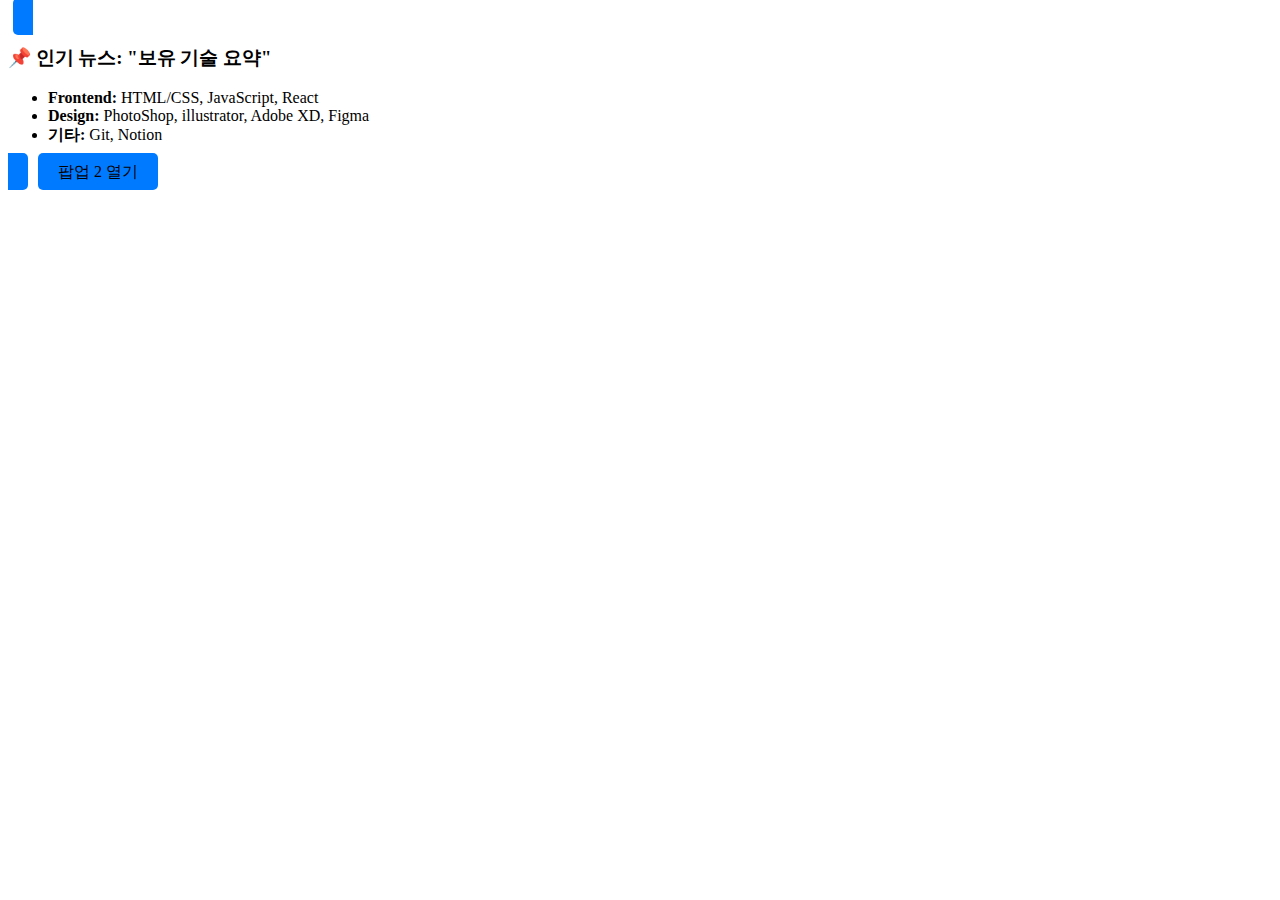
<file: ex.html>
<!DOCTYPE html>
<html lang="ko">

<head>
    <meta charset="UTF-8">
    <title>다중 CSS 팝업</title>
    <style>
        /* 체크박스 숨기기 */
        input[type="checkbox"] {
            display: none;
        }

        /* 팝업 열기 버튼 */
        label.open-btn {
            padding: 10px 20px;
            background: #007bff;
            border-radius: 5px;
            cursor: pointer;
            margin: 5px;
        }

        /* 오버레이 기본 숨김 */
        .overlay {
            position: fixed;
            top: 0;
            left: 0;
            width: 100vw;
            height: 100vh;
            background: rgba(0, 0, 0, 0.5);
            display: none;
            justify-content: center;
            align-items: center;
            z-index: 100;
        }

        /* 팝업 박스 */
        .popup-box {
            background: white;
            padding: 30px;
            border-radius: 8px;
            box-shadow: 0 5px 20px rgba(0, 0, 0, 0.3);
            text-align: center;
            width: 300px;
        }

        /* 닫기 버튼 */
        .popup-box label {
            display: inline-block;
            margin-top: 20px;
            padding: 8px 16px;
            background: #dc3545;
            color: white;
            border-radius: 5px;
            cursor: pointer;
        }

        /* 팝업1 열기 */
        #popup1:checked~.overlay1 {
            display: flex;
        }

        /* 팝업2 열기 */
        #popup2:checked~.overlay2 {
            display: flex;
        }

        article {
            display: flex;
            width: 100%;
            padding: 30px 0;
        }

        article>section {
            width: 50%;
            padding: 0 40px;
        }

        article a {
            display: inline-block;
            width: 100%;
            height: 100%;
            transition: all 0.2s;
        }

        article a:hover {
            transform: scale(1.05);
        }

        .skills li {
            margin-bottom: 5px;
        }
    </style>
</head>

<body>

    <!-- 팝업1 트리거 -->
    <input type="checkbox" id="popup1">
    <label class="open-btn" for="popup1">
        <h3>📌 인기 뉴스: "보유 기술 요약"</h3>
        <ul>
            <li><strong>Frontend:</strong> HTML/CSS, JavaScript, React</li>
            <li><strong>Design:</strong> PhotoShop, illustrator, Adobe XD, Figma</li>
            <li><strong>기타:</strong> Git, Notion</li>
        </ul>
    </label>

    <!-- 팝업2 트리거 -->
    <input type="checkbox" id="popup2">
    <label class="open-btn" for="popup2">팝업 2 열기</label>

    <!-- 팝업1 콘텐츠 -->
    <div class="overlay overlay1">
        <div class="popup-box">
            <p>첫 번째 팝업입니다.</p>
            <label for="popup1">닫기</label>
        </div>
    </div>

    <!-- 팝업2 콘텐츠 -->
    <div class="overlay overlay2">
        <div class="popup-box">
            <p>두 번째 팝업입니다.</p>
            <label for="popup2">닫기</label>
        </div>
    </div>

</body>

</html>
</file>
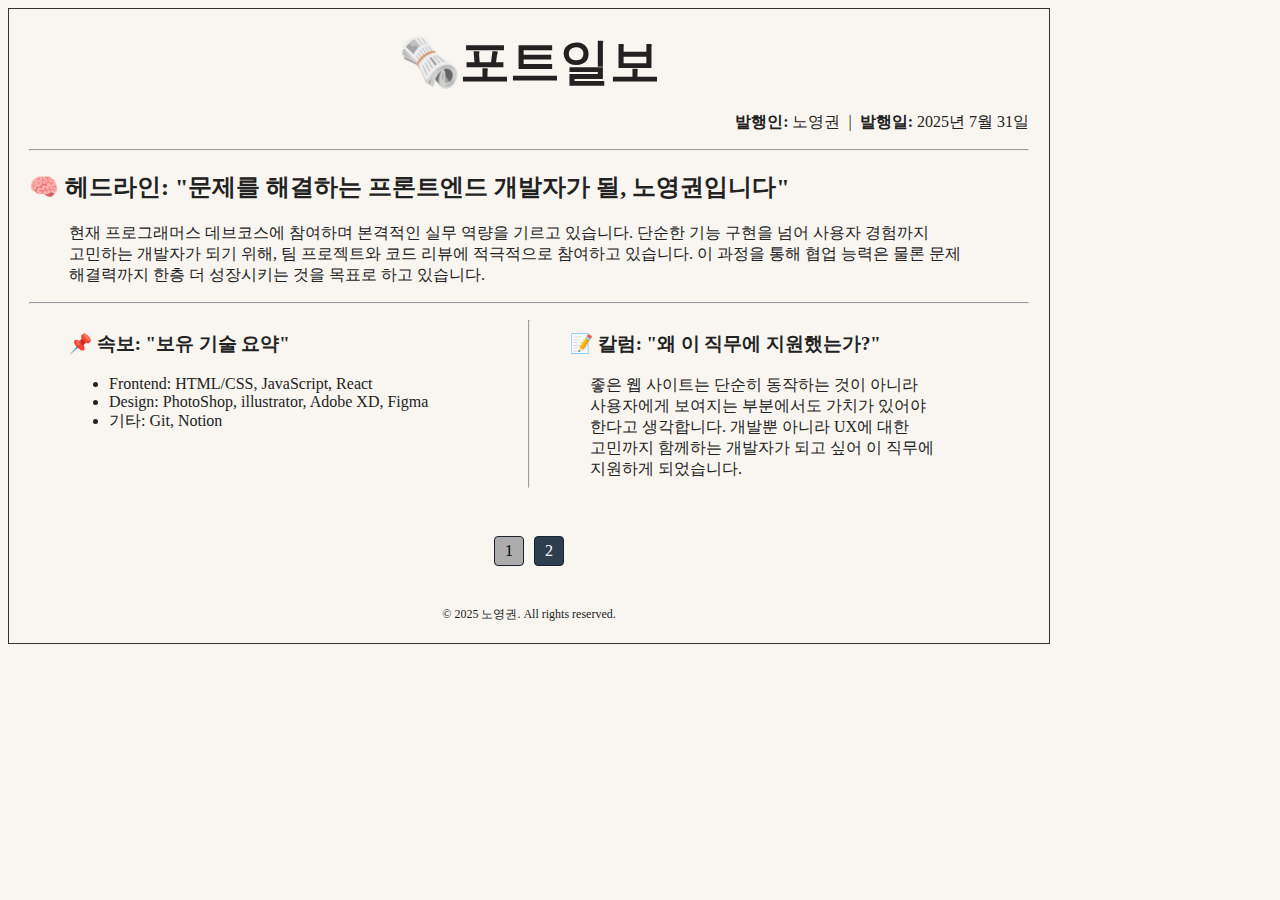
<file: index1.html>
<!DOCTYPE html>
<html lang="ko">

<head>
    <meta charset="UTF-8">
    <meta name="viewport" content="width=device-width, initial-scale=1.0">
    <title>포트폴리오</title>
</head>

<body
    style="width: 1000px; height: auto; border: 1px solid #333; padding: 20px; background-color: #f9f6f1; color: #222; word-break: keep-all;">
    <header>
        <h1 style="text-align: center; font-size: 50px; margin: 0;">🗞️포트일보</h1>
        <p style="text-align: right;"><strong>발행인:</strong> 노영권 &nbsp;|&nbsp; <strong>발행일:</strong> 2025년 7월 31일</p>
        <hr>
    </header>

    <main>
        <section>
            <h2>🧠 헤드라인: "문제를 해결하는 프론트엔드 개발자가 될, 노영권입니다"</h2>
            <p style="padding: 0 40px;">
                현재 프로그래머스 데브코스에 참여하며 본격적인 실무 역량을 기르고 있습니다. 단순한 기능 구현을 넘어 사용자 경험까지 고민하는 개발자가 되기 위해,
                팀 프로젝트와 코드 리뷰에 적극적으로 참여하고 있습니다. 이 과정을 통해 협업 능력은 물론 문제 해결력까지 한층 더 성장시키는 것을 목표로 하고 있습니다.
            </p>
        </section>
        <hr>
        <article style="display: flex; width: 100%;">
            <section style="width: 50%; padding: 0 40px;">
                <h3>📌 속보: "보유 기술 요약"</h3>
                <ul>
                    <li>Frontend: HTML/CSS, JavaScript, React</li>
                    <li>Design: PhotoShop, illustrator, Adobe XD, Figma</li>
                    <li>기타: Git, Notion</li>
                </ul>
            </section>
            <hr>
            <section style="width: 50%; padding: 0 40px;">
                <h3>📝 칼럼: "왜 이 직무에 지원했는가?"</h3>
                <p style="padding: 0 40px 0 20px;">
                    좋은 웹 사이트는 단순히 동작하는 것이 아니라 사용자에게 보여지는 부분에서도 가치가 있어야 한다고 생각합니다.
                    개발뿐 아니라 UX에 대한 고민까지 함께하는 개발자가 되고 싶어 이 직무에 지원하게 되었습니다.
                </p>
            </section>
        </article>

        <div style="text-align: center; margin-top: 30px;">
            <a style="display: inline-block; text-decoration: none; border: 1px solid #1a242f; border-radius: 4px; padding: 5px 10px; margin: 10px 3px; color: rgb(0, 0, 0); background-color: #acacac;" href="index1.html">1</a>
            <a style="display: inline-block; text-decoration: none; border: 1px solid #1a242f; border-radius: 4px; padding: 5px 10px; margin: 10px 3px; color: white; background-color: #2c3e50;" href="index2.html">2</a>
        </div>
    </main>

    <footer style="text-align: center; font-size: 12px; margin-top: 30px;">
        <p style="margin: 0;">© 2025 노영권. All rights reserved.</p>
    </footer>
</body>

</html>
</file>
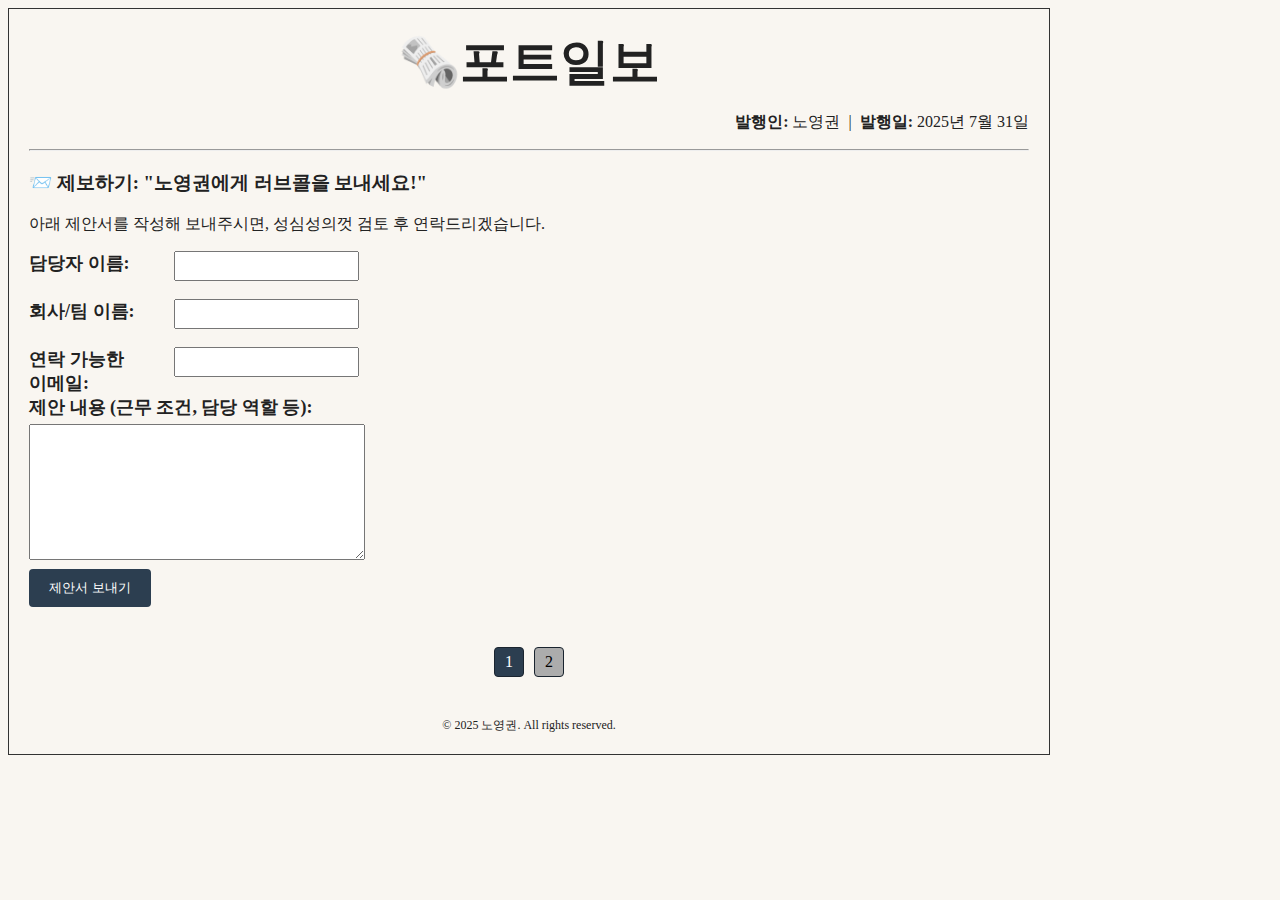
<file: index2.html>
<!DOCTYPE html>
<html lang="ko">

<head>
    <meta charset="UTF-8">
    <meta name="viewport" content="width=device-width, initial-scale=1.0">
    <title>포트폴리오</title>
</head>

<body
    style="width: 1000px; height: auto; border: 1px solid #333; padding: 20px; background-color: #f9f6f1; color: #222; word-break: keep-all;">
    <header>
        <h1 style="text-align: center; font-size: 50px; margin: 0;">🗞️포트일보</h1>
        <p style="text-align: right;"><strong>발행인:</strong> 노영권 &nbsp;|&nbsp; <strong>발행일:</strong> 2025년 7월 31일</p>
        <hr>
    </header>

    <main>
        <section>
            <h3>📨 제보하기: "노영권에게 러브콜을 보내세요!"</h3>
            <p>
                아래 제안서를 작성해 보내주시면, 성심성의껏 검토 후 연락드리겠습니다.
            </p>

            <form action="result.html" method="post">
                <div style="width: 330px; height: 30px; display: flex; justify-content: space-between;">
                    <label style="font-weight: bold; font-size: 18px; margin-bottom: 5px;" for="name">담당자 이름:</label>
                    <input type="text" id="name" name="name">
                </div><br>

                <div style="width: 330px; height: 30px; display: flex; justify-content: space-between;">
                    <label style="font-weight: bold; font-size: 18px; margin-bottom: 5px;" for="company">회사/팀
                        이름:</label>
                    <input style="float: right;" type="text" id="company" name="company">
                </div><br>

                <div style="width: 330px; height: 30px; display: flex; justify-content: space-between;">
                    <label style="font-weight: bold; font-size: 18px; margin-bottom: 5px;" for="email">연락 가능한
                        이메일:</label>
                    <input style="float: right;" type="email" id="email" name="email">
                </div><br>

                <label style="font-weight: bold; display: block; font-size: 18px; margin-bottom: 5px;" for="message">제안
                    내용 (근무 조건, 담당 역할 등):</label>
                <textarea style="width: 330px; height: 130px;" id="message" name="message" rows="5"></textarea><br>

                <button
                    style="margin-top: 5px; padding: 10px 20px; background-color: #2c3e50; color: white; border: none; border-radius: 4px; cursor: pointer;"
                    type="submit">제안서 보내기</button>
            </form>
        </section>

        <div style="text-align: center; margin-top: 30px;">
            <a style="display: inline-block; text-decoration: none; border: 1px solid #1a242f; border-radius: 4px; padding: 5px 10px; margin: 10px 3px; color: white; background-color: #2c3e50;"
                href="index1.html">1</a>
            <a style="display: inline-block; text-decoration: none; border: 1px solid #1a242f; border-radius: 4px; padding: 5px 10px; margin: 10px 3px; color: rgb(0, 0, 0); background-color: #acacac;"
                href="index2.html">2</a>
        </div>
    </main>

    <footer style="text-align: center; font-size: 12px; margin-top: 30px;">
        <p style="margin: 0;">© 2025 노영권. All rights reserved.</p>
    </footer>
</body>

</html>
</file>
